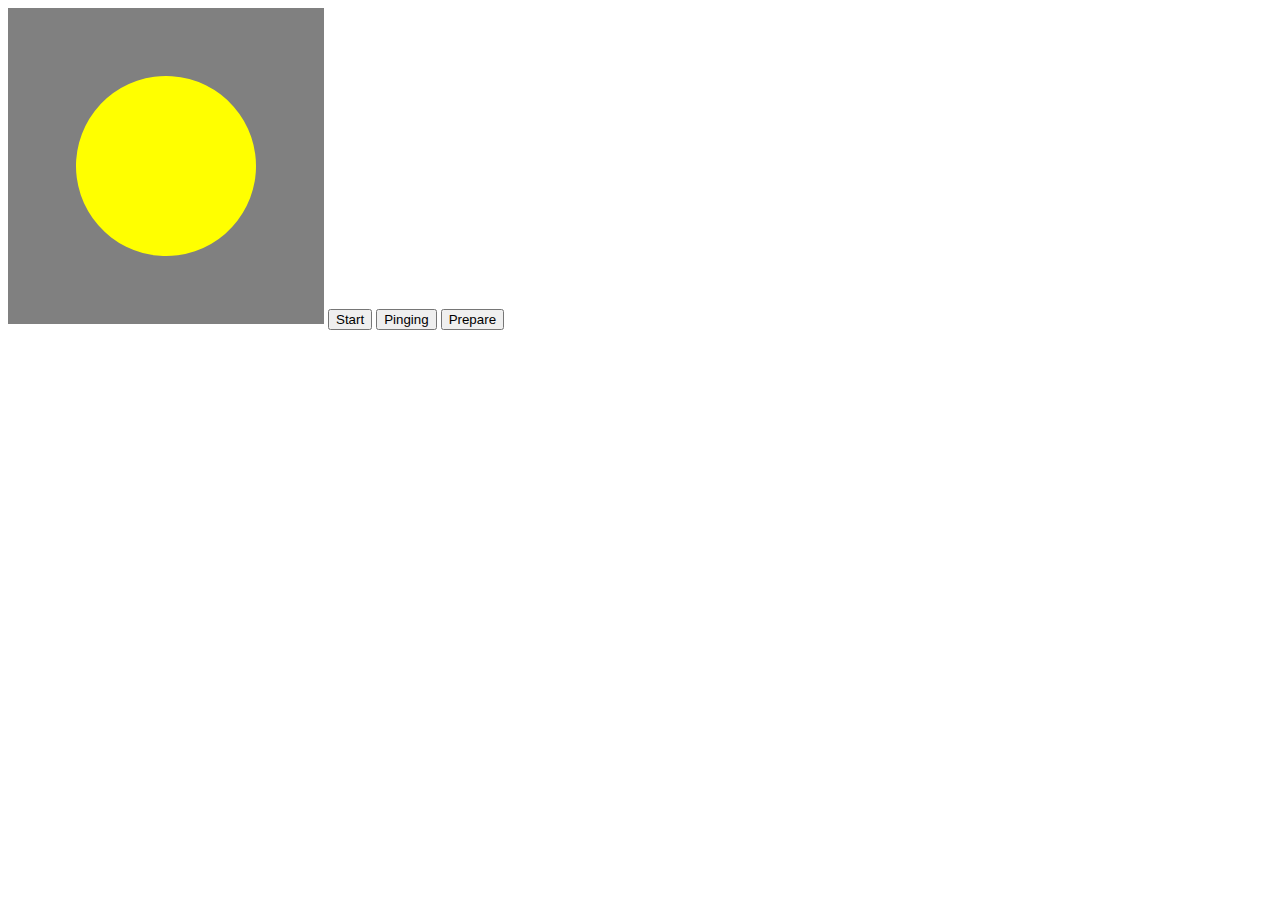
<file: svg.html>
<!DOCTYPE html>
<html lang="en">
	<head>
		<meta charset="UTF-8" />
		<meta http-equiv="X-UA-Compatible" content="IE=edge" />
		<meta name="viewport" content="width=device-width, initial-scale=1.0" />
		<title>Document</title>
	</head>
	<body>
		<!-- Generator: Adobe Illustrator 18.0.0, SVG Export Plug-In  -->
		<svg
			version="1.1"
			xmlns="http://www.w3.org/2000/svg"
			xmlns:xlink="http://www.w3.org/1999/xlink"
			xmlns:a="http://ns.adobe.com/AdobeSVGViewerExtensions/3.0/"
			x="0px"
			y="0px"
			width="316px"
			height="316px"
			viewBox="0 0 316 316"
			enable-background="new 0 0 316 316"
			style="background-color: gray"
			xml:space="preserve"
		>
			<defs></defs>
			<!-- <circle
   id="gauge"
   r="150"
   cx="158"
   cy="158"
   stroke="yellow"
   stroke-width="16"
   stroke-dasharray="calc(3.1416 * 200) calc(3.1416 * 300)"
   transform="rotate(150, 158, 158)"
   fill="none">
</circle> -->
			<circle
				id="gauge"
				r="90"
				cx="158"
				cy="158"
				stroke="yellow"
				stroke-width="0"
				stroke-dasharray="calc(3.1416 * 120) calc(3.1416 * 180)"
				transform="rotate(150, 158, 158)"
				fill="yellow"
			>
				<!-- 1. SPEED TEST STARTING -->
				<animate
					begin="indefinite"
					class="gauge-connecting"
					attributeName="r"
					dur="300ms"
					to="60"
					fill="freeze"
				/>
				<animate
					begin="indefinite"
					class="gauge-connecting"
					attributeName="stroke-width"
					dur="300ms"
					to="8"
					fill="freeze"
				/>
				<animate
					begin="indefinite"
					class="gauge-connecting"
					attributeName="stroke-dasharray"
					dur="300ms"
          calcMode="linear"
					fill="freeze"
				/>
				<animateTransform
					begin="indefinite"
					class="gauge-connecting"
					id="gauge-connecting-rotate-anim"
					attributeName="transform"
					dur="750ms"
					type="rotate"
					to="510,158,158"
					calcMode="linear"
					repeatCount="indefinite"
					fill="freeze"
				/>
				<animate
					begin="indefinite"
					class="gauge-connecting"
					attributeName="fill"
					dur="300ms"
					to="transparent"
					fill="freeze"
				/>
				<!-- 2. SPEED TEST PINGING -->
				<animateTransform
					class="gauge-starting"
					id="gauge-starting-rotate-anim"
					begin="gauge-connecting-rotate-anim.end"
					attributeName="transform"
					dur="750ms"
					type="rotate"
					to="510,158,158"
					calcMode="linear"
					fill="freeze"
				/>
        <!-- 3. SPEED TEST PREPARING -->
				<animate
          class="gauge-preparing"
          begin="indefinite"
          attributeName="stroke-width"
          dur="750ms"
          to="16"
          calcMode="spline"
          keyTimes="0;1"
          keySplines="0.3 0.3 0.1 1"
          fill="freeze"
        />
				<animate
          class="gauge-preparing"
          begin="indefinite"
          attributeName="stroke-dasharray"
          dur="750ms"
          calcMode="spline"
          keyTimes="0;1"
          keySplines="0.3 0.3 0.1 1"
          fill="freeze"
        />
				<animate
          class="gauge-preparing"
          begin="indefinite"
          attributeName="r"
          dur="750ms"
          calcMode="spline"
          keyTimes="0;1"
          keySplines="0.3 0.3 0.1 1"
          to="150"
          fill="freeze"
        />
			</circle>
			<text
				x="50%"
				y="50%"
				text-anchor="middle"
				text-align="center"
				fill="white"
				font="Ubuntu"
				opacity="0"
			>
				...
				<animate
					class="text-status-pinging"
					id="text-status-pinging-entrance"
					begin="indefinite"
					attributeName="opacity"
					dur="300ms"
          to="1"
          fill="freeze"
				/>
				<animate
          id="text-status-pinging-pulsing"
					begin="text-status-pinging-entrance.end"
					attributeName="opacity"
					dur="1000ms"
          values="1;0.75;1"
          repeatCount="indefinite"
				/>
			</text>
		</svg>
		<button type="button" id="btnStart">Start</button>
		<button type="button" id="btnPinging">Pinging</button>
		<button type="button" id="btnPrepare">Prepare</button>
		<script>
			(function () {
				const startButton = document.getElementById("btnStart");
				startButton.onclick = function () {
					var animations = document.getElementsByClassName("gauge-connecting");

          const sda = document.querySelector('animate.gauge-connecting[attributeName="stroke-dasharray"]');
          sda.setAttribute('to', `${getArcLength(80)}, ${getArcLength(120)}`);
          
					for (var anim of animations) {
						anim.beginElement();
					}
				};

				const pingingButton = document.getElementById("btnPinging");
				pingingButton.onclick = function () {
					var animations = document.getElementsByClassName("gauge-starting");
					for (var anim of animations) {
						if (anim.id == "gauge-starting-rotate-anim") {
							const s = document.getElementById("gauge");
							const w = window.getComputedStyle(s, null);
							const t = w.getPropertyValue("transform");

							var values = t.split("(")[1];
							values = values.split(")")[0];
							values = values.split(",");
							var a = values[0];
							var b = values[1];
							var angle = Math.round(Math.atan2(b, a) * (180 / Math.PI));

							console.log(angle);
							anim.setAttribute(
								"from",
								`${angle >= 150 ? angle : angle + 360},158,158`
							);
							console.log(
								((angle >= 150 ? 510 - angle : 510 - angle - 360) / 360) * 750
							);
							anim.setAttribute(
								"dur",
								`${
									((angle >= 150 ? 510 - angle : 510 - angle - 360) / 360) * 750
								}ms`
							);
						}
						anim.beginElement();
					}
				};

				document
					.getElementById("gauge-starting-rotate-anim")
					.addEventListener("endEvent", function () {
						var animations = document.getElementsByClassName(
							"text-status-pinging"
						);
						for (var anim of animations) {
							anim.beginElement();
						}
						document
							.getElementById("text-status-pinging-pulsing")
							.beginElement();
					});


				const prepareButton = document.getElementById("btnPrepare");
        prepareButton.onclick = function () {
					var animations = document.getElementsByClassName("gauge-preparing");

          const sda = document.querySelector('animate.gauge-preparing[attributeName="stroke-dasharray"]');
          sda.setAttribute('to', `${getArcLength(200)}, ${getArcLength(300)}`);

					for (var anim of animations) {
						anim.beginElement();
					}
        }

        function getArcLength(length) {
          console.log(length * Math.PI);
          return length * Math.PI;
        }
			})();
		</script>
	</body>
</html>
</file>
